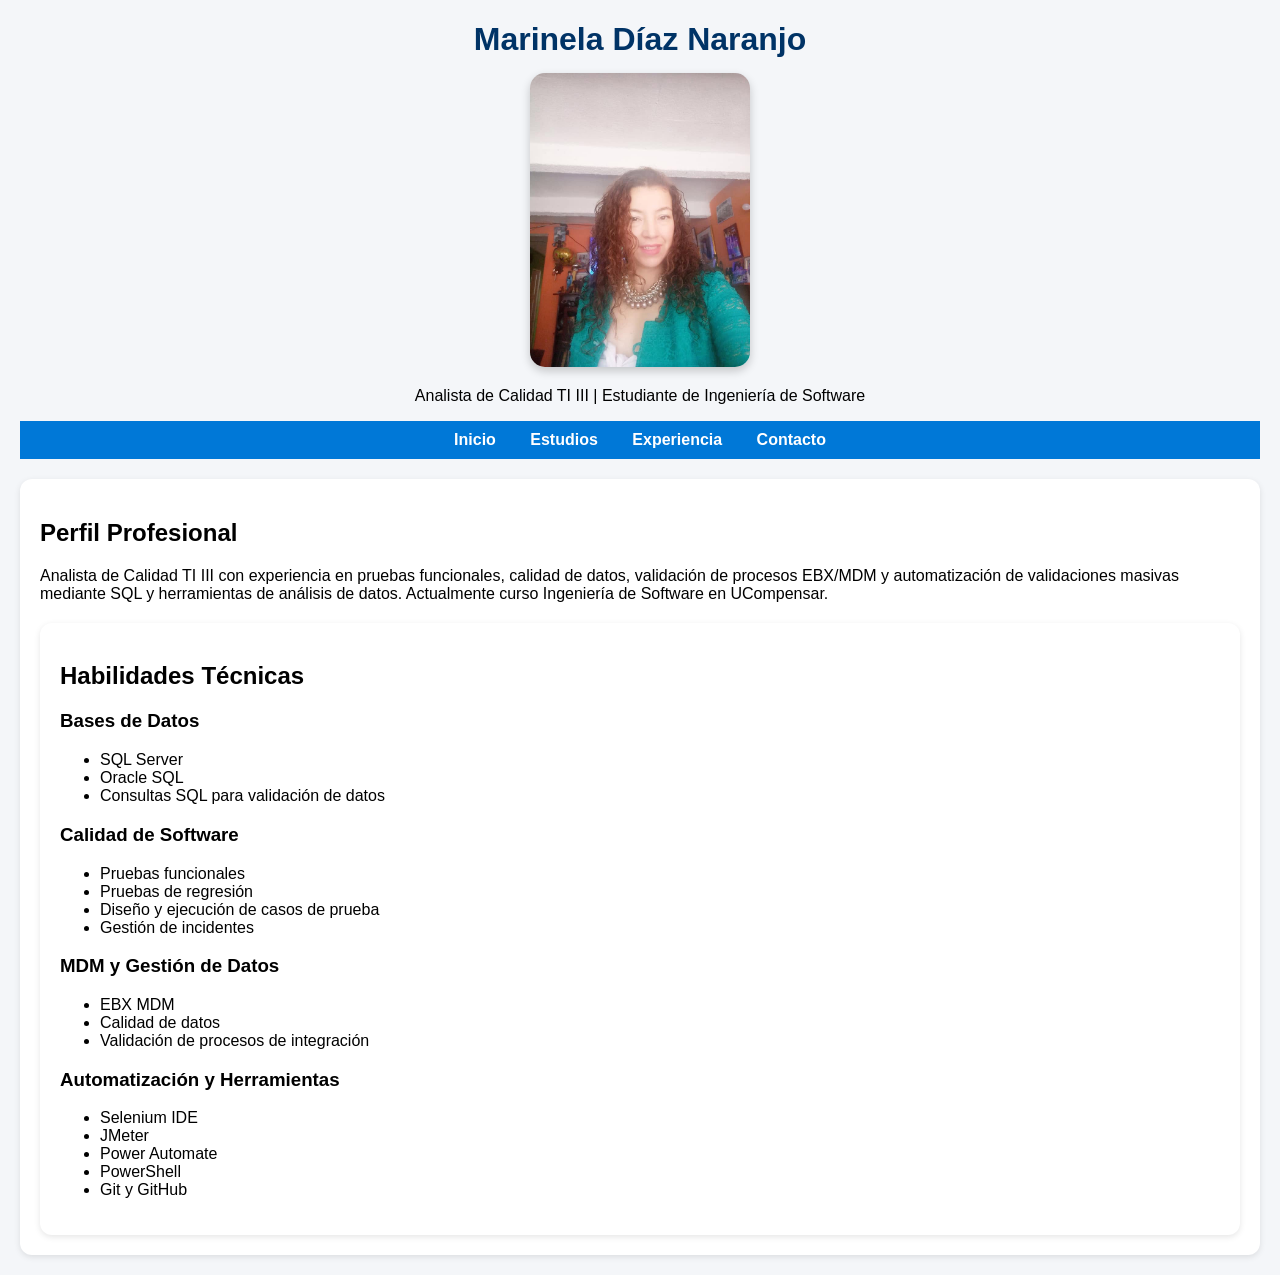
<file: index.html>
<!DOCTYPE html>
<html lang="es">

<head>
    <meta charset="UTF-8">
    <meta name="viewport" content="width=device-width, initial-scale=1.0">
    <title>Hoja de Vida - Marinela Díaz Naranjo</title>
    <link rel="stylesheet" href="css/estilos.css">
</head>

<body>

    <header>
        <h1>Marinela Díaz Naranjo</h1>
        <img src="css/img/cssimgmarinela.jpg" alt="Foto de perfil" width="250">
        <p>Analista de Calidad TI III | Estudiante de Ingeniería de Software</p>
    </header>

    <nav>
        <a href="index.html">Inicio</a>
        <a href="estudios.html">Estudios</a>
        <a href="experiencia.html">Experiencia</a>
        <a href="contacto.html">Contacto</a>
    </nav>

    <section>
        <h2>Perfil Profesional</h2>

        <p>
            Analista de Calidad TI III con experiencia en pruebas funcionales,
            calidad de datos, validación de procesos EBX/MDM y automatización de
            validaciones masivas mediante SQL y herramientas de análisis de datos.
            Actualmente curso Ingeniería de Software en UCompensar.
        </p>
        <section>
    <h2>Habilidades Técnicas</h2>

    <h3>Bases de Datos</h3>
    <ul>
        <li>SQL Server</li>
        <li>Oracle SQL</li>
        <li>Consultas SQL para validación de datos</li>
    </ul>

    <h3>Calidad de Software</h3>
    <ul>
        <li>Pruebas funcionales</li>
        <li>Pruebas de regresión</li>
        <li>Diseño y ejecución de casos de prueba</li>
        <li>Gestión de incidentes</li>
    </ul>

    <h3>MDM y Gestión de Datos</h3>
    <ul>
        <li>EBX MDM</li>
        <li>Calidad de datos</li>
        <li>Validación de procesos de integración</li>
    </ul>

    <h3>Automatización y Herramientas</h3>
    <ul>
        <li>Selenium IDE</li>
        <li>JMeter</li>
        <li>Power Automate</li>
        <li>PowerShell</li>
        <li>Git y GitHub</li>
    </ul>
</section>
       

</body>

</html>
</file>
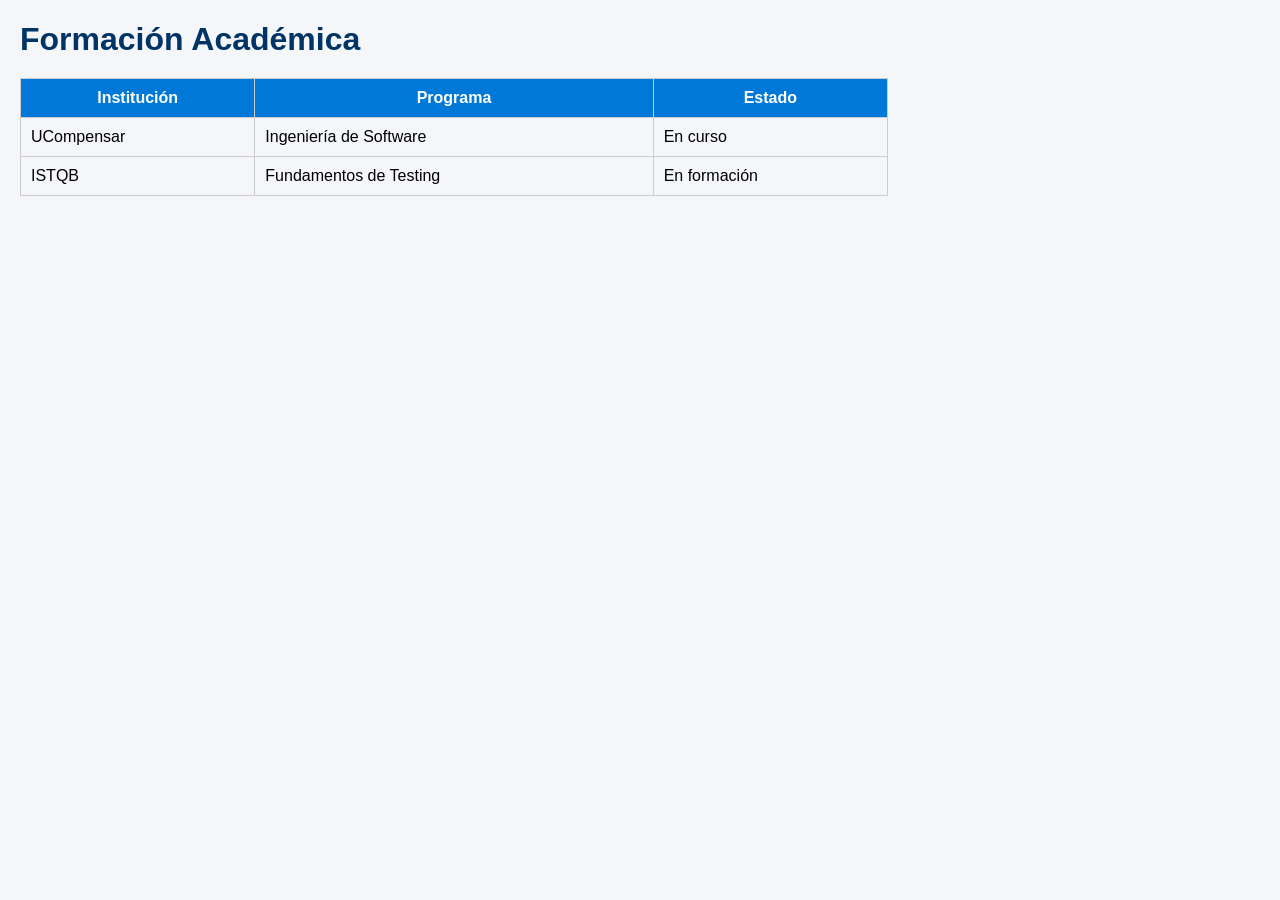
<file: estudios.html>
<!DOCTYPE html>
<html lang="es">
<head>
    <meta charset="UTF-8">
    <title>Estudios</title>
    <link rel="stylesheet" href="css/estilos.css">
</head>
<body>

<h1>Formación Académica</h1>

<table border="1">
    <tr>
        <th>Institución</th>
        <th>Programa</th>
        <th>Estado</th>
    </tr>

    <tr>
        <td>UCompensar</td>
        <td>Ingeniería de Software</td>
        <td>En curso</td>
    </tr>

    <tr>
        <td>ISTQB</td>
        <td>Fundamentos de Testing</td>
        <td>En formación</td>
    </tr>

</table>


</body>
</html>
</file>
<file: css/estilos.css>
body {
    font-family: Arial, sans-serif;
    margin: 20px;
    background-color: #f4f6f9;
}

header {
    text-align: center;
}

img {
    border-radius: 10px;
}

img {
    width: 220px;
    height: auto;
    border-radius: 15px;
    box-shadow: 0 4px 10px rgba(0,0,0,0.2);
}
nav {
    background-color: #0078D7;
    padding: 10px;
    text-align: center;
}

nav a {
    color: white;
    margin: 15px;
    text-decoration: none;
    font-weight: bold;
}

section {
    background-color: white;
    padding: 20px;
    margin-top: 15px;
    border-radius: 10px;
}

h1 {
    color: #003366;
    margin-bottom: 15px;
}
section {
    background-color: white;
    padding: 20px;
    margin-top: 20px;
    border-radius: 12px;
    box-shadow: 0px 2px 6px rgba(0,0,0,0.1);
}
table {
    width: 70%;
    border-collapse: collapse;
    margin-top: 20px;
}

th {
    background-color: #0078D7;
    color: white;
}

th, td {
    border: 1px solid #ccc;
    padding: 10px;
}
input,
textarea {
    width: 50%;
    padding: 10px;
    margin-top: 5px;
}

button {
    background-color: #0078D7;
    color: white;
    border: none;
    padding: 10px 20px;
}
</file>
